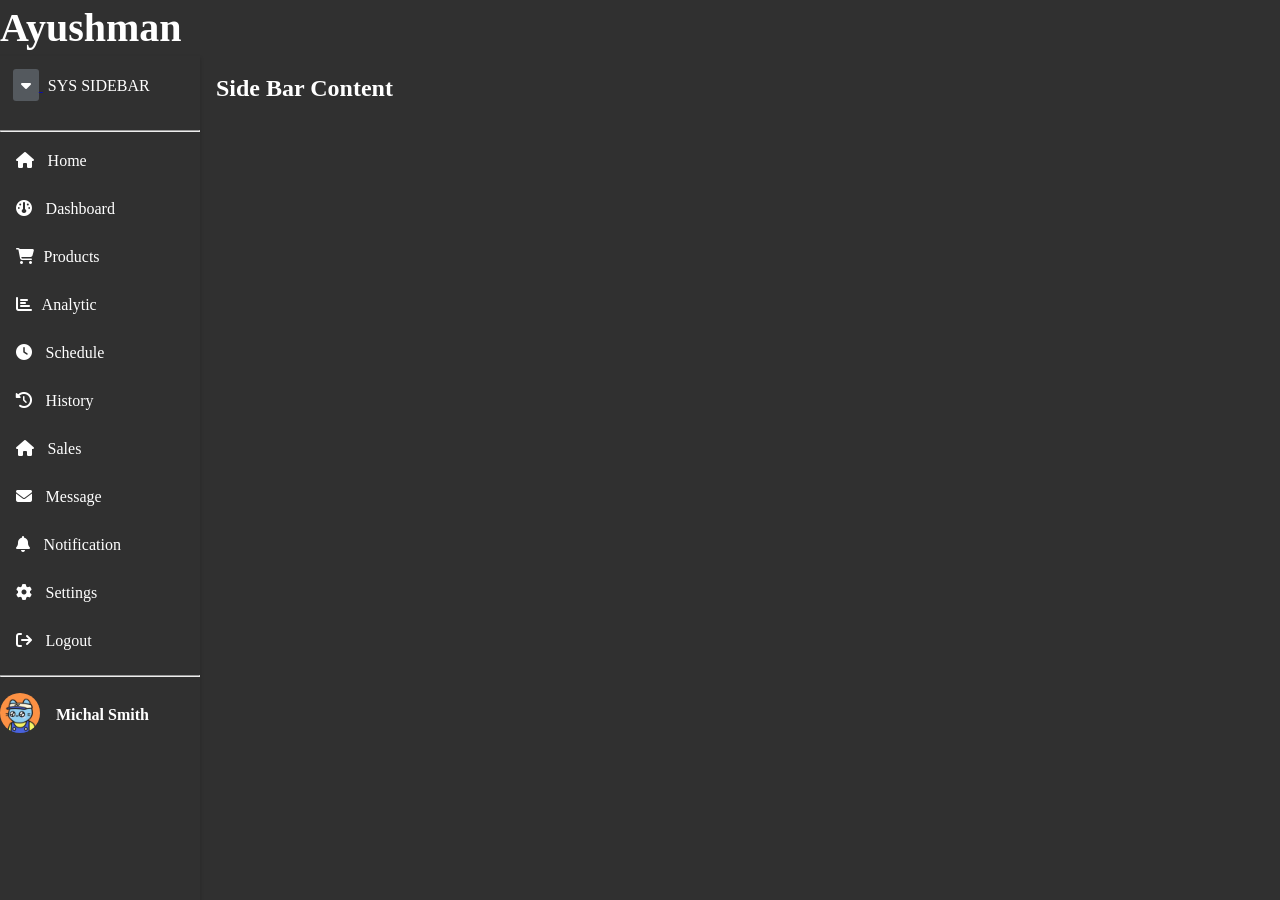
<file: index.html>
<!DOCTYPE html>
<html lang="en">
<head>
    <meta charset="UTF-8">
    <meta http-equiv="X-UA-Compatible" content="IE=edge">
    <meta name="viewport" content="width=device-width, initial-scale=1.0">
    <title>SYS Design System</title>
    <link rel="stylesheet" href="css/style.css">  
</head>
    <body class="dark-theme">
        <h1>Ayushman</h1>
      <div class="sys-sidebar">
        <div class="sys-sidebar-menu sys-elevation-v2 sidebar-scroll">
            <div class="sys-sidebar-head">
                <a href="#" id="collapseSidebar">
                    <i class="fa fa-caret-down p-2 bg-secondary-60" aria-hidden="true"></i>
                </a>  
               <span>SYS SIDEBAR</span>
            </div>
            <hr>
            <div class="sys-sidebar-body">
                <ul>
                    <li title="Home"><a href="#"><i class="fa fa-home" aria-hidden="true"></i> <span>Home</span></a></li>
                    <li title="Dashboard"><a href="#"><i class="fa fa-dashboard" aria-hidden="true"></i> <span>Dashboard</span></a></li>
                    <li title="Products"><a href="#"><i class="fa fa-shopping-cart" aria-hidden="true"></i><span>Products</span></a></li>
                    <li title="Analytic"><a href="#"><i class="fa fa-bar-chart" aria-hidden="true"></i><span>Analytic</span></a></li>
                    <li title="Schedule"><a href="#"><i class="fa fa-clock" aria-hidden="true"></i> <span>Schedule</span></a></li>
                    <li title="History"><a href="#"><i class="fa fa-history" aria-hidden="true"></i> <span>History</span></a></li>
                    <li title="Sales"><a href="#"><i class="fa fa-home" aria-hidden="true"></i> <span>Sales</span></a></li>
                    <li title="Message"><a href="#"><i class="fa fa-envelope" aria-hidden="true"></i> <span>Message</span></a></li> 
                    <li title="Notification"><a href="#"><i class="fa fa-bell" aria-hidden="true"></i> <span>Notification</span></a></li> 
                    <li title="Settings"><a href="#"><i class="fa fa-cog" aria-hidden="true"></i> <span>Settings</span></a></li> 
                    <li title="Logout"><a href="#"><i class="fa fa-sign-out" aria-hidden="true"></i> <span>Logout</span></a></li> 
                </ul>
            </div>
            <hr>
            <div class="sys-sidebar-footer">
                <div class="sys-grid">
                    <div class="user-pro">
                        <img src="./aUerE_Gq_400x400.png" alt="">
                    </div>
                    <div>
                        <h2 class="sidebar-title">
                            Michal Smith
                        </h2>
                    </div>
                </div>
            </div>
        </div>
    
        <div class="sidebar-content">
            <h4>Side Bar Content</h4>
        </div>
    </div>
        
        <script src="app.js"></script>
    </body>
</html>
</file>
<file: css/style.css>
@import url(./layout/container/sys-container.css);
@import url(./layout/grid/sys.grid.css);
@import url(./helpers/sys-helpers.css);
@import url(./variables/variable.css);
@import url(./content/typography/sys-typography.css);
@import url(./content/images/sys-image.css);
@import url(./utilites/spacing/sys-utilities.css);
@import url(./component/sys-components/sys-header/sys-header.css);
@import url(https://cdnjs.cloudflare.com/ajax/libs/font-awesome/6.2.1/css/all.min.css);
@import url(./utilites/border/sys-border.css);
@import url(./component/sys-components/sys-sidebar/sys-sidebar.css);
@import url(./utilites/text-alignments/sys-text-alignment.css);
* {
  margin: 0;
  padding: 0;
  box-sizing: border-box;
}

.sys-card-v1 {
  padding: 1.3rem;
  width: auto !important;
  border-radius: 10px !important;
  height: 100%;
  float: none !important;
}
.sys-card-v1 .sys-grid {
  justify-content: space-between;
  align-items: center;
}
.sys-card-v1 .icon, .sys-card-v1 img {
  border-radius: 100%;
  width: 100px;
  height: 95px;
  -o-object-fit: cover;
     object-fit: cover;
}
.sys-card-v1 .title, .sys-card-v1 .sub-title {
  font-size: 20.58px;
  text-transform: capitalize;
}
.sys-card-v1 .sub-title {
  font-size: 16px;
  color: #6c757d;
}
.sys-card-v1 .sys-action {
  margin-top: 1.5rem;
}
.sys-card-v1 .sys-action button, .sys-card-v1 .sys-action a {
  width: 100%;
}

.sys-card-v2 {
  max-width: 20%;
  padding: 1.3rem;
  width: auto !important;
  border-radius: 10px !important;
  height: 100%;
  float: none !important;
}
.sys-card-v2 .sys-grid {
  justify-content: space-between;
  align-items: center;
  flex-wrap: wrap;
  flex-direction: column;
  text-align: center;
}
.sys-card-v2 .sys-grid {
  justify-content: space-between;
  align-items: center;
}
.sys-card-v2 .icon, .sys-card-v2 img {
  border-radius: 100%;
  width: 100px;
  height: 95px;
  -o-object-fit: cover;
     object-fit: cover;
}
.sys-card-v2 .title, .sys-card-v2 .sub-title {
  font-size: 20.58px;
  text-transform: capitalize;
}
.sys-card-v2 .sub-title {
  font-size: 16px;
  color: #6c757d;
}
.sys-card-v2 .sys-action {
  margin-top: 1.5rem;
}
.sys-card-v2 .sys-action button, .sys-card-v2 .sys-action a {
  width: 100%;
}
.sys-card-v2 .sys-action {
  display: flex;
}
.sys-card-v2 .sys-action button, .sys-card-v2 .sys-action a {
  margin-right: 10px;
}
.sys-card-v2 .details {
  line-height: 2.2;
}
.sys-card-v2 .social-links {
  margin: 1rem 0;
}
.sys-card-v2 .social-links ul {
  list-style-type: none;
  padding-left: 0px;
}
.sys-card-v2 .social-links ul li {
  display: inline-block;
  margin-right: 1rem;
}
.sys-card-v2 .social-links ul li a {
  font-size: 20px;
  color: #6c757d;
}

.sys-pin-outline-badge {
  padding: 3px 10px;
  width: auto;
  font-size: 13px;
  border-radius: 15px;
  border: 1px solid;
}

.sys-pin-badge {
  padding: 3px 10px;
  width: auto;
  font-size: 13px;
  border-radius: 15px;
  border: 1px solid;
  border: none;
}

.sys-standard-badge {
  padding: 3px 10px;
  width: auto;
  font-size: 13px;
  border-radius: 15px;
  border: 1px solid;
  border: none;
}

.sys-outline-badge {
  padding: 3px 10px;
  width: auto;
  font-size: 13px;
  border-radius: 15px;
  border: 1px solid;
  border: 1px solid;
}

.sys-pin-basic-badge {
  padding: 3px 10px;
  width: auto;
  font-size: 13px;
  border-radius: 15px;
  border: 1px solid;
  border: none;
  padding: 5px 11px;
}

.sys-pin-outline-badge i {
  padding: 0;
  margin: 0;
  font-weight: 600;
  letter-spacing: 5px;
}

.badge-accent {
  color: #304FFE;
  border-color: #304FFE;
}

.badge-alert {
  color: #FFB800;
  border-color: #FFB800;
}

.badge-olive {
  color: #5FD855;
  border-color: #5FD855;
}

.badge-error {
  color: #C73E1D;
  border-color: #C73E1D;
}

.badge-secondary {
  color: #6c757d;
  border-color: #6c757d;
}

.sys-outline-badge .badge-accent {
  color: #304FFE;
  border-color: #304FFE;
}
.sys-outline-badge .badge-alert {
  color: #FFB800;
  border-color: #FFB800;
}
.sys-outline-badge .badge-olive {
  color: #5FD855;
  border-color: #5FD855;
}
.sys-outline-badge .badge-error {
  color: #C73E1D;
  border-color: #C73E1D;
}
.sys-outline-badge .badge-secondary {
  color: #6c757d;
  border-color: #6c757d;
}

.sys-pin-badge, .sys-standard-badge {
  color: white;
}
.sys-pin-badge.badge-accent, .sys-standard-badge.badge-accent {
  background-color: #304FFE;
}
.sys-pin-badge.badge-alert, .sys-standard-badge.badge-alert {
  background-color: #FFB800;
}
.sys-pin-badge.badge-olive, .sys-standard-badge.badge-olive {
  background-color: #5FD855;
}
.sys-pin-badge.badge-error, .sys-standard-badge.badge-error {
  background-color: #C73E1D;
}
.sys-pin-badge.badge-secondary, .sys-standard-badge.badge-secondary {
  background-color: #6c757d;
}
.sys-pin-badge i, .sys-standard-badge i {
  margin-right: 6px;
}

.sys-elevation-v1 {
  box-shadow: 2px 2px 2px rgba(0, 0, 0, 0.15);
}

.sys-elevation-v2 {
  box-shadow: 0px 2px 4px rgba(0, 0, 0, 0.2);
}

.sys-elevation-v3 {
  box-shadow: 0px 20px 50px -10px rgba(0, 0, 0, 0.2);
}

.sys-elevation-v4 {
  box-shadow: 0px 80px 50px -30px rgba(0, 0, 0, 0.15);
}

.sys-elevation-v5 {
  box-shadow: 0px 25px 80px rgba(0, 0, 0, 0.15);
}

[size=lg] {
  width: 130px !important;
  padding: 12px 0px !important;
}

[size=sm] {
  width: auto !important;
  font-size: x-small;
  padding: 8px 10px !important;
}

.sys-switch-olive .sys-switch-label {
  position: relative;
  display: inline-block;
  width: 60px;
  height: 34px;
}
.sys-switch-olive .sys-switch-label input {
  opacity: 0;
  width: 0;
  height: 0;
}
.sys-switch-olive .sys-slider {
  position: absolute;
  cursor: pointer;
  top: 0;
  left: 0;
  right: 0;
  bottom: 0;
  background-color: #ccc;
  transition: 0.4s;
}
.sys-switch-olive .sys-slider:before {
  position: absolute;
  content: "";
  height: 26px;
  width: 26px;
  left: 4px;
  bottom: 4px;
  background-color: white;
  transition: 0.4s;
}
.sys-switch-olive input:checked + .sys-slider:before {
  transform: translateX(26px);
}
.sys-switch-olive .sys-slider.round {
  border-radius: 34px;
}
.sys-switch-olive .sys-slider.round:before {
  border-radius: 50%;
}
.sys-switch-olive input:disabled + .sys-slider {
  opacity: 0.6;
}
.sys-switch-olive input:checked + .sys-slider {
  background-color: #5FD855;
}

.sys-switch-accent .sys-switch-label {
  position: relative;
  display: inline-block;
  width: 60px;
  height: 34px;
}
.sys-switch-accent .sys-switch-label input {
  opacity: 0;
  width: 0;
  height: 0;
}
.sys-switch-accent .sys-slider {
  position: absolute;
  cursor: pointer;
  top: 0;
  left: 0;
  right: 0;
  bottom: 0;
  background-color: #ccc;
  transition: 0.4s;
}
.sys-switch-accent .sys-slider:before {
  position: absolute;
  content: "";
  height: 26px;
  width: 26px;
  left: 4px;
  bottom: 4px;
  background-color: white;
  transition: 0.4s;
}
.sys-switch-accent input:checked + .sys-slider:before {
  transform: translateX(26px);
}
.sys-switch-accent .sys-slider.round {
  border-radius: 34px;
}
.sys-switch-accent .sys-slider.round:before {
  border-radius: 50%;
}
.sys-switch-accent input:disabled + .sys-slider {
  opacity: 0.6;
}
.sys-switch-accent input:checked + .sys-slider {
  background-color: #304FFE;
}

.sys-switch-error .sys-switch-label {
  position: relative;
  display: inline-block;
  width: 60px;
  height: 34px;
}
.sys-switch-error .sys-switch-label input {
  opacity: 0;
  width: 0;
  height: 0;
}
.sys-switch-error .sys-slider {
  position: absolute;
  cursor: pointer;
  top: 0;
  left: 0;
  right: 0;
  bottom: 0;
  background-color: #ccc;
  transition: 0.4s;
}
.sys-switch-error .sys-slider:before {
  position: absolute;
  content: "";
  height: 26px;
  width: 26px;
  left: 4px;
  bottom: 4px;
  background-color: white;
  transition: 0.4s;
}
.sys-switch-error input:checked + .sys-slider:before {
  transform: translateX(26px);
}
.sys-switch-error .sys-slider.round {
  border-radius: 34px;
}
.sys-switch-error .sys-slider.round:before {
  border-radius: 50%;
}
.sys-switch-error input:disabled + .sys-slider {
  opacity: 0.6;
}
.sys-switch-error input:checked + .sys-slider {
  background-color: #C73E1D;
}

.sys-switch-alert .sys-switch-label {
  position: relative;
  display: inline-block;
  width: 60px;
  height: 34px;
}
.sys-switch-alert .sys-switch-label input {
  opacity: 0;
  width: 0;
  height: 0;
}
.sys-switch-alert .sys-slider {
  position: absolute;
  cursor: pointer;
  top: 0;
  left: 0;
  right: 0;
  bottom: 0;
  background-color: #ccc;
  transition: 0.4s;
}
.sys-switch-alert .sys-slider:before {
  position: absolute;
  content: "";
  height: 26px;
  width: 26px;
  left: 4px;
  bottom: 4px;
  background-color: white;
  transition: 0.4s;
}
.sys-switch-alert input:checked + .sys-slider:before {
  transform: translateX(26px);
}
.sys-switch-alert .sys-slider.round {
  border-radius: 34px;
}
.sys-switch-alert .sys-slider.round:before {
  border-radius: 50%;
}
.sys-switch-alert input:disabled + .sys-slider {
  opacity: 0.6;
}
.sys-switch-alert input:checked + .sys-slider {
  background-color: #FFB800;
}

.sys-switch-secondary .sys-switch-label {
  position: relative;
  display: inline-block;
  width: 60px;
  height: 34px;
}
.sys-switch-secondary .sys-switch-label input {
  opacity: 0;
  width: 0;
  height: 0;
}
.sys-switch-secondary .sys-slider {
  position: absolute;
  cursor: pointer;
  top: 0;
  left: 0;
  right: 0;
  bottom: 0;
  background-color: #ccc;
  transition: 0.4s;
}
.sys-switch-secondary .sys-slider:before {
  position: absolute;
  content: "";
  height: 26px;
  width: 26px;
  left: 4px;
  bottom: 4px;
  background-color: white;
  transition: 0.4s;
}
.sys-switch-secondary input:checked + .sys-slider:before {
  transform: translateX(26px);
}
.sys-switch-secondary .sys-slider.round {
  border-radius: 34px;
}
.sys-switch-secondary .sys-slider.round:before {
  border-radius: 50%;
}
.sys-switch-secondary input:disabled + .sys-slider {
  opacity: 0.6;
}
.sys-switch-secondary input:checked + .sys-slider {
  background-color: #6c757d;
}

.sys-btn-outline-accent, .sys-btn-outline-alert, .sys-btn-outline-olive, .sys-btn-outline-error, .sys-btn-outline-secondary, .sys-btn-outline-critical, .sys-btn-outline-dark {
  color: #303030;
  padding: 10px 20px;
  border-radius: 4px;
  background-color: transparent;
  cursor: pointer;
  text-align: center;
  outline: none;
  max-width: 100%;
  width: auto;
  white-space: nowrap;
  text-decoration: none;
  display: inline-block;
}

.sys-btn-outline-dark {
  border: 1px solid #000000;
}

.sys-btn-outline-accent {
  border: 1px solid #304FFE;
}

.sys-btn-outline-accent {
  border: 1px solid #304FFE;
}

.sys-btn-outline-error {
  border: 1px solid #C73E1D;
}

.sys-btn-outline-secondary {
  border: 1px solid #6c757d;
}

.sys-btn-outline-secondary {
  border: 1px solid #6c757d;
}

.sys-btn-outline-critical {
  border: 1px solid #e700e7;
}

.sys-btn-outline-disable {
  padding: 10px 20px;
  border-radius: 4px;
  cursor: pointer;
  pointer-events: none;
  text-align: center;
  outline: none;
  background-color: transparent;
  color: rgba(102, 102, 102, 0.86);
  border: 1px solid rgba(102, 102, 102, 0.86);
  width: 108px;
  overflow: hidden;
  white-space: nowrap;
}

.sys-btn-disable {
  padding: 10px 20px;
  border-radius: 4px;
  cursor: pointer;
  pointer-events: none;
  text-align: center;
  outline: none;
  background-color: transparent;
  color: rgba(102, 102, 102, 0.86);
  border: 1px solid rgba(102, 102, 102, 0.86);
  width: 108px;
  overflow: hidden;
  white-space: nowrap;
  background-color: #6c757d;
}

.sys-btn-outline-accent:hover {
  background-color: rgba(0, 38, 202, 0.19);
  box-shadow: 0px 4px 10px -1px rgba(0, 38, 202, 0.19);
  transition: 0.2s;
}

.sys-btn-outline-dark:hover {
  background-color: rgba(0, 0, 0, 0.19);
  box-shadow: 0px 4px 10px -1px rgba(0, 0, 0, 0.19);
  transition: 0.2s;
}

.sys-btn-outline-dark:focus {
  background-color: #000000;
  border: 1px solid white;
  box-shadow: 0px 4px 10px -1px rgba(0, 0, 0, 0.19);
  transition: 0.2s;
  color: white;
}

.sys-btn-outline-accent:focus {
  background-color: #304FFE;
  border: 1px solid white;
  box-shadow: 0px 4px 10px -1px rgba(0, 38, 202, 0.19);
  transition: 0.2s;
  color: white;
}

.sys-btn-outline-secondary:hover {
  background-color: rgba(108, 117, 125, 0.19);
  box-shadow: 0px 4px 10px -1px #6c757d;
  transition: 0.2s;
}

.sys-btn-outline-secondary:focus {
  background-color: #6c757d;
  border: 1px solid white;
  box-shadow: 0px 4px 10px -1px rgba(108, 117, 125, 0.19);
  transition: 0.2s;
  color: white;
}

.sys-btn-outline-critical:hover {
  background-color: rgba(231, 0, 231, 0.19);
  box-shadow: 0px 4px 10px -1px rgba(231, 0, 231, 0.19);
  transition: 0.2s;
}

.sys-btn-outline-critical:focus {
  background-color: #e700e7;
  border: 1px solid white;
  box-shadow: 0px 4px 10px -1px rgba(231, 0, 231, 0.19);
  transition: 0.2s;
  color: white;
}

.sys-btn-outline-alert {
  border: 1px solid #FFB800;
}

.sys-btn-outline-alert:hover {
  background-color: rgba(197, 157, 57, 0.19);
  box-shadow: 0px 4px 10px -1px rgba(197, 157, 57, 0.19);
  transition: 0.2s;
}

.sys-btn-outline-alert:focus {
  background-color: #FFB800;
  border: 1px solid white;
  box-shadow: 0px 4px 10px -1px rgba(197, 157, 57, 0.19);
  transition: 0.2s;
  color: white;
}

.sys-btn-outline-olive {
  border: 1px solid #5FD855;
}

.sys-btn-outline-olive:hover {
  background-color: rgba(44, 148, 35, 0.19);
  box-shadow: 0px 4px 10px -1px rgba(44, 148, 35, 0.19);
  transition: 0.2s;
}

.sys-btn-outline-olive:focus {
  background-color: #5FD855;
  border: 1px solid white;
  box-shadow: 0px 4px 10px -1px rgba(44, 148, 35, 0.19);
  transition: 0.2s;
  color: white;
}

.sys-btn-outline-error:hover {
  background-color: rgba(199, 62, 29, 0.19);
  box-shadow: 0px 4px 10px -1px rgba(199, 62, 29, 0.19);
  transition: 0.2s;
}

.sys-btn-outline-error:focus {
  background-color: #C73E1D;
  border: 1px solid white;
  box-shadow: 0px 4px 10px -1px rgba(199, 62, 29, 0.19);
  transition: 0.2s;
  color: white;
}

.sys-btn-group {
  display: inline-flex;
}
.sys-btn-group :first-child {
  border-top-right-radius: 0px;
  border-bottom-right-radius: 0px;
  border-top-left-radius: 4px !important;
  border-bottom-left-radius: 4px !important;
}
.sys-btn-group :last-child {
  border-top-left-radius: 0px;
  border-bottom-left-radius: 0px;
}
.sys-btn-group :not(:last-child) {
  border-radius: 0px;
}
.sys-btn-group [size=sm] {
  padding: 14px 10px !important;
}

.sys-btn-accent, .sys-btn-olive, .sys-btn-alert, .sys-btn-error, .sys-btn-secondary, .sys-btn-critical, .sys-btn-dark {
  color: #303030;
  padding: 10px 20px;
  border-radius: 4px;
  background-color: transparent;
  cursor: pointer;
  text-align: center;
  outline: none;
  max-width: 100%;
  width: auto;
  white-space: nowrap;
  text-decoration: none;
  display: inline-block;
  border: none;
  color: white;
}

.sys-btn-dark {
  background-color: #000000;
}

.sys-btn-accent {
  background-color: #304FFE;
}

.sys-btn-olive {
  background-color: #5FD855;
}

.sys-btn-alert {
  background-color: #FFB800;
}

.sys-btn-error {
  background-color: #C73E1D;
}

.sys-btn-secondary {
  background-color: #6c757d;
}

.sys-btn-critical {
  background-color: #e700e7;
}

.sys-btn-dark:hover {
  background-color: rgba(0, 0, 0, 0.19);
  box-shadow: 0px 4px 10px -1px rgba(0, 0, 0, 0.19);
  transition: 0.2s;
  border: 1px solid #000000;
}

.sys-btn-dark:focus {
  background-color: #000000;
  border: 1px solid white;
  box-shadow: 0px 4px 10px -1px rgba(0, 0, 0, 0.19);
  transition: 0.2s;
  color: white;
}

.sys-btn-critical:hover {
  background-color: rgba(231, 0, 231, 0.19);
  box-shadow: 0px 4px 10px -1px rgba(231, 0, 231, 0.19);
  transition: 0.2s;
  border: 1px solid #e700e7;
}

.sys-btn-critical:focus {
  background-color: #e700e7;
  border: 1px solid white;
  box-shadow: 0px 4px 10px -1px rgba(231, 0, 231, 0.19);
  transition: 0.2s;
  color: white;
}

.sys-btn-accent:hover {
  background-color: rgba(0, 38, 202, 0.19);
  box-shadow: 0px 4px 10px -1px rgba(0, 38, 202, 0.19);
  transition: 0.2s;
  border: 1px solid #304FFE;
}

.sys-btn-accent:focus {
  background-color: #304FFE;
  border: 1px solid white;
  box-shadow: 0px 4px 10px -1px rgba(0, 38, 202, 0.19);
  transition: 0.2s;
  color: white;
}

.sys-btn-alert:hover {
  background-color: rgba(197, 157, 57, 0.19);
  box-shadow: 0px 4px 10px -1px rgba(197, 157, 57, 0.19);
  transition: 0.2s;
  border: 1px solid #FFB800;
}

.sys-btn-alert:focus {
  background-color: #FFB800;
  border: 1px solid white;
  box-shadow: 0px 4px 10px -1px rgba(197, 157, 57, 0.19);
  transition: 0.2s;
  color: white;
}

.sys-btn-olive:hover {
  background-color: rgba(44, 148, 35, 0.19);
  box-shadow: 0px 4px 10px -1px rgba(44, 148, 35, 0.19);
  transition: 0.2s;
  border: 1px solid #5FD855;
}

.sys-btn-olive:focus {
  background-color: #5FD855;
  border: 1px solid white;
  box-shadow: 0px 4px 10px -1px rgba(44, 148, 35, 0.19);
  transition: 0.2s;
  color: white;
}

.sys-btn-error:hover {
  background-color: rgba(199, 62, 29, 0.19);
  box-shadow: 0px 4px 10px -1px rgba(199, 62, 29, 0.19);
  transition: 0.2s;
  border: 1px solid #C73E1D;
}

.sys-btn-error:focus {
  background-color: #C73E1D;
  border: 1px solid white;
  box-shadow: 0px 4px 10px -1px rgba(199, 62, 29, 0.19);
  transition: 0.2s;
  color: white;
}

.sys-btn-secondary:hover {
  background-color: rgba(108, 117, 125, 0.19);
  box-shadow: 0px 4px 10px -1px rgba(108, 117, 125, 0.19);
  transition: 0.2s;
  border: 1px solid #6c757d;
}

.sys-btn-secondary:focus {
  background-color: #6c757d;
  border: 1px solid white;
  box-shadow: 0px 4px 10px -1px rgba(108, 117, 125, 0.19);
  transition: 0.2s;
  color: white;
}

[size=lg].sys-outline-checkbox .checkmark, [size=lg].sys-checkbox .checkmark {
  padding: 5px 13px !important;
}

[size=sm].sys-outline-checkbox .checkmark, [size=sm].sys-checkbox .checkmark {
  padding: 3px 9px !important;
  font-size: smaller;
}
[size=sm].sys-outline-checkbox .checkmark:after {
  border: solid black;
  left: 6px !important;
  top: 2px !important;
  width: 5px;
  height: 10px;
  border-width: 0 2px 2px 0;
  transform: rotate(45deg);
}
[size=sm].sys-checkbox .checkmark:after {
  border: solid white;
  left: 6px !important;
  top: 2px !important;
  width: 5px;
  height: 10px;
  border-width: 0 2px 2px 0;
  transform: rotate(45deg);
}

.sys-checkbox .checkmark {
  border: 1px solid #6c757d;
}

.sys-checkbox, .sys-outline-checkbox {
  display: block;
  position: relative;
  padding-left: 35px;
  margin-bottom: 12px;
  cursor: pointer;
  -webkit-user-select: none;
  -moz-user-select: none;
  user-select: none;
}
.sys-checkbox .checkmark:after, .sys-outline-checkbox .checkmark:after {
  left: 10px;
  top: 5px;
  width: 5px;
  height: 10px;
  border: solid black;
  border-width: 0 2px 2px 0;
  transform: rotate(45deg);
}
.sys-checkbox .checkmark, .sys-outline-checkbox .checkmark {
  position: relative;
  top: 0;
  left: 0;
  height: 24px;
  width: 33px;
  border: 1px solid #FFFFFF;
  border-radius: 2px;
  padding: 0px 13px;
}
.sys-checkbox .checkmark:after, .sys-outline-checkbox .checkmark:after {
  content: "";
  position: absolute;
  display: none;
}
.sys-checkbox input, .sys-outline-checkbox input {
  position: absolute;
  opacity: 0;
  cursor: pointer;
  height: 0;
  width: 0;
}
.sys-checkbox input[type=checkbox]:checked ~ .checkmark:after, .sys-outline-checkbox input[type=checkbox]:checked ~ .checkmark:after {
  display: block;
}
.sys-checkbox .checkmark:after, .sys-outline-checkbox .checkmark:after {
  left: 10px;
  top: 5px;
  width: 5px;
  height: 10px;
  border: solid white;
  border-width: 0 2px 2px 0;
  transform: rotate(45deg);
}
.sys-checkbox.checkbox-accent .checkmark, .sys-outline-checkbox.checkbox-accent .checkmark {
  border: 1px solid #304FFE;
}
.sys-checkbox.checkbox-olive .checkmark, .sys-outline-checkbox.checkbox-olive .checkmark {
  border: 1px solid #5FD855;
}
.sys-checkbox.checkbox-alert .checkmark, .sys-outline-checkbox.checkbox-alert .checkmark {
  border: 1px solid #FFB800;
}
.sys-checkbox.checkbox-error .checkmark, .sys-outline-checkbox.checkbox-error .checkmark {
  border: 1px solid #C73E1D;
}
.sys-checkbox.checkbox-secondary .checkmark, .sys-outline-checkbox.checkbox-secondary .checkmark {
  border: 1px solid #6c757d;
}

.sys-outline-checkbox {
  display: block;
  position: relative;
  padding-left: 35px;
  margin-bottom: 12px;
  cursor: pointer;
  -webkit-user-select: none;
  -moz-user-select: none;
  user-select: none;
}
.sys-outline-checkbox .checkmark:after {
  left: 10px;
  top: 5px;
  width: 5px;
  height: 10px;
  border: solid black;
  border-width: 0 2px 2px 0;
  transform: rotate(45deg);
}
.sys-outline-checkbox .checkmark {
  position: relative;
  top: 0;
  left: 0;
  height: 24px;
  width: 33px;
  border: 1px solid #FFFFFF;
  border-radius: 2px;
  padding: 0px 13px;
}
.sys-outline-checkbox .checkmark:after {
  content: "";
  position: absolute;
  display: none;
}
.sys-outline-checkbox input {
  position: absolute;
  opacity: 0;
  cursor: pointer;
  height: 0;
  width: 0;
}
.sys-outline-checkbox input[type=checkbox]:checked ~ .checkmark:after {
  display: block;
}
.sys-outline-checkbox .checkmark:after {
  left: 10px;
  top: 5px;
  width: 5px;
  height: 10px;
  border: solid black;
  border-width: 0 2px 2px 0;
  transform: rotate(45deg);
}

.sys-outline-checkbox {
  /* checkbox hover and checked effect */
}
.sys-outline-checkbox.checkbox-accent:hover input ~ .checkmark {
  background: transparent;
  filter: drop-shadow(0px 4px 4px rgba(48, 79, 254, 0.6));
}
.sys-outline-checkbox.checkbox-olive:hover input ~ .checkmark {
  background: transparent;
  filter: drop-shadow(0px 4px 4px rgba(95, 216, 85, 0.4));
}
.sys-outline-checkbox.checkbox-alert:hover input ~ .checkmark {
  background: transparent;
  filter: drop-shadow(0px 4px 4px rgba(255, 184, 0, 0.25));
}
.sys-outline-checkbox.checkbox-error:hover input ~ .checkmark {
  background: transparent;
  filter: drop-shadow(0px 4px 4px rgba(199, 62, 29, 0.45));
}
.sys-outline-checkbox.checkbox-secondary:hover input ~ .checkmark {
  background: transparent;
  filter: drop-shadow(0px 4px 4px rgba(108, 117, 125, 0.4));
}

.sys-checkbox.checkbox-accent input:checked ~ .checkmark {
  background-color: #304FFE;
  filter: drop-shadow(0px 4px 4px rgba(48, 79, 254, 0.6));
}
.sys-checkbox.checkbox-olive input:checked ~ .checkmark {
  background-color: #5FD855;
  filter: drop-shadow(0px 4px 4px rgba(95, 216, 85, 0.4));
}
.sys-checkbox.checkbox-alert input:checked ~ .checkmark {
  background-color: #FFB800;
  filter: drop-shadow(0px 4px 4px rgba(255, 184, 0, 0.25));
}
.sys-checkbox.checkbox-error input:checked ~ .checkmark {
  background-color: #C73E1D;
  filter: drop-shadow(0px 4px 4px rgba(199, 62, 29, 0.45));
}
.sys-checkbox.checkbox-secondary input:checked ~ .checkmark {
  background: #6c757d;
  filter: drop-shadow(0px 4px 4px rgba(108, 117, 125, 0.4));
}

.dark-theme {
  background-color: #303030;
  color: white;
}
.dark-theme .sys-btn-outline-accent, .dark-theme .sys-btn-outline-alert, .dark-theme .sys-btn-outline-olive, .dark-theme .sys-btn-outline-error, .dark-theme .sys-btn-outline-secondary, .dark-theme .sys-btn-outline-critical, .dark-theme .sys-btn-outline-dark {
  color: white;
}
.dark-theme .sys-btn-outline-accent {
  border: 1px solid #304FFE;
}
.dark-theme .sys-btn-outline-accent:hover {
  background-color: rgba(0, 38, 202, 0.19);
  box-shadow: 0px 4px 10px 0px rgba(0, 38, 202, 0.19);
  transition: 0.2s;
}
.dark-theme .sys-btn-outline-accent:focus {
  background-color: #304FFE;
  border: 1px solid white;
  box-shadow: 0px 4px 10px 0px rgba(0, 38, 202, 0.19);
  transition: 0.2s;
  color: white;
}
.dark-theme .sys-btn-outline-alert {
  border: 1px solid #FFB800;
}
.dark-theme .sys-btn-outline-alert:hover {
  background-color: rgba(197, 157, 57, 0.19);
  box-shadow: 0px 4px 10px 0px rgba(197, 157, 57, 0.19);
  transition: 0.2s;
}
.dark-theme .sys-btn-outline-alert:focus {
  background-color: #FFB800;
  border: 1px solid white;
  box-shadow: 0px 4px 10px 0px rgba(197, 157, 57, 0.19);
  transition: 0.2s;
  color: white;
}
.dark-theme .sys-btn-outline-olive {
  border: 1px solid #5FD855;
}
.dark-theme .sys-btn-outline-olive:hover {
  background-color: rgba(44, 148, 35, 0.19);
  box-shadow: 0px 4px 10px 0px rgba(44, 148, 35, 0.19);
  transition: 0.2s;
}
.dark-theme .sys-btn-outline-olive:focus {
  background-color: #5FD855;
  border: 1px solid white;
  box-shadow: 0px 4px 10px 0px rgba(44, 148, 35, 0.19);
  transition: 0.2s;
  color: white;
}
.dark-theme .sys-btn-outline-critical {
  border: 1px solid #e700e7;
}
.dark-theme .sys-btn-outline-critical:hover {
  background-color: rgba(231, 0, 231, 0.19);
  box-shadow: 0px 4px 10px 0px rgba(231, 0, 231, 0.19);
  transition: 0.2s;
}
.dark-theme .sys-btn-outline-critical:focus {
  background-color: #e700e7;
  border: 1px solid white;
  box-shadow: 0px 4px 10px 0px rgba(231, 0, 231, 0.19);
  transition: 0.2s;
  color: white;
}
.dark-theme .sys-elevation-v1 {
  box-shadow: 2px 2px 2px rgba(0, 0, 0, 0.15);
}
.dark-theme .sys-elevation-v2 {
  box-shadow: 0px 2px 4px rgba(0, 0, 0, 0.2);
}
.dark-theme .sys-elevation-v3 {
  box-shadow: 0px 20px 50px -10px rgba(0, 0, 0, 0.2);
}
.dark-theme .sys-elevation-v4 {
  box-shadow: 0px 80px 50px -30px rgba(0, 0, 0, 0.15);
}
.dark-theme .sys-elevation-v5 {
  box-shadow: 0px 25px 80px rgba(0, 0, 0, 0.15);
}
.dark-theme .sys-checkbox, .dark-theme .sys-outline-checkbox {
  display: block;
  position: relative;
  padding-left: 35px;
  margin-bottom: 12px;
  cursor: pointer;
  -webkit-user-select: none;
  -moz-user-select: none;
  user-select: none;
}
.dark-theme .sys-checkbox .checkmark:after, .dark-theme .sys-outline-checkbox .checkmark:after {
  left: 10px;
  top: 5px;
  width: 5px;
  height: 10px;
  border: solid black;
  border-width: 0 2px 2px 0;
  transform: rotate(45deg);
}
.dark-theme .sys-checkbox .checkmark, .dark-theme .sys-outline-checkbox .checkmark {
  position: relative;
  top: 0;
  left: 0;
  height: 24px;
  width: 33px;
  border: 1px solid #FFFFFF;
  border-radius: 2px;
  padding: 0px 13px;
}
.dark-theme .sys-checkbox .checkmark:after, .dark-theme .sys-outline-checkbox .checkmark:after {
  content: "";
  position: absolute;
  display: none;
}
.dark-theme .sys-checkbox input, .dark-theme .sys-outline-checkbox input {
  position: absolute;
  opacity: 0;
  cursor: pointer;
  height: 0;
  width: 0;
}
.dark-theme .sys-checkbox input[type=checkbox]:checked ~ .checkmark:after, .dark-theme .sys-outline-checkbox input[type=checkbox]:checked ~ .checkmark:after {
  display: block;
}
.dark-theme .sys-checkbox .checkmark:after, .dark-theme .sys-outline-checkbox .checkmark:after {
  left: 10px;
  top: 5px;
  width: 5px;
  height: 10px;
  border: solid white;
  border-width: 0 2px 2px 0;
  transform: rotate(45deg);
}
.dark-theme .sys-checkbox.checkbox-accent .checkmark, .dark-theme .sys-outline-checkbox.checkbox-accent .checkmark {
  border: 1px solid #304FFE;
}
.dark-theme .sys-checkbox.checkbox-olive .checkmark, .dark-theme .sys-outline-checkbox.checkbox-olive .checkmark {
  border: 1px solid #5FD855;
}
.dark-theme .sys-checkbox.checkbox-alert .checkmark, .dark-theme .sys-outline-checkbox.checkbox-alert .checkmark {
  border: 1px solid #FFB800;
}
.dark-theme .sys-checkbox.checkbox-error .checkmark, .dark-theme .sys-outline-checkbox.checkbox-error .checkmark {
  border: 1px solid #C73E1D;
}
.dark-theme .sys-checkbox.checkbox-secondary .checkmark, .dark-theme .sys-outline-checkbox.checkbox-secondary .checkmark {
  border: 1px solid #6c757d;
}
.dark-theme .sys-outline-checkbox {
  display: block;
  position: relative;
  padding-left: 35px;
  margin-bottom: 12px;
  cursor: pointer;
  -webkit-user-select: none;
  -moz-user-select: none;
  user-select: none;
}
.dark-theme .sys-outline-checkbox .checkmark:after {
  left: 10px;
  top: 5px;
  width: 5px;
  height: 10px;
  border: solid black;
  border-width: 0 2px 2px 0;
  transform: rotate(45deg);
}
.dark-theme .sys-outline-checkbox .checkmark {
  position: relative;
  top: 0;
  left: 0;
  height: 24px;
  width: 33px;
  border: 1px solid #FFFFFF;
  border-radius: 2px;
  padding: 0px 13px;
}
.dark-theme .sys-outline-checkbox .checkmark:after {
  content: "";
  position: absolute;
  display: none;
}
.dark-theme .sys-outline-checkbox input {
  position: absolute;
  opacity: 0;
  cursor: pointer;
  height: 0;
  width: 0;
}
.dark-theme .sys-outline-checkbox input[type=checkbox]:checked ~ .checkmark:after {
  display: block;
}
.dark-theme .sys-outline-checkbox .checkmark:after {
  left: 10px;
  top: 5px;
  width: 5px;
  height: 10px;
  border: solid white;
  border-width: 0 2px 2px 0;
  transform: rotate(45deg);
}/*# sourceMappingURL=style.css.map */
</file>
